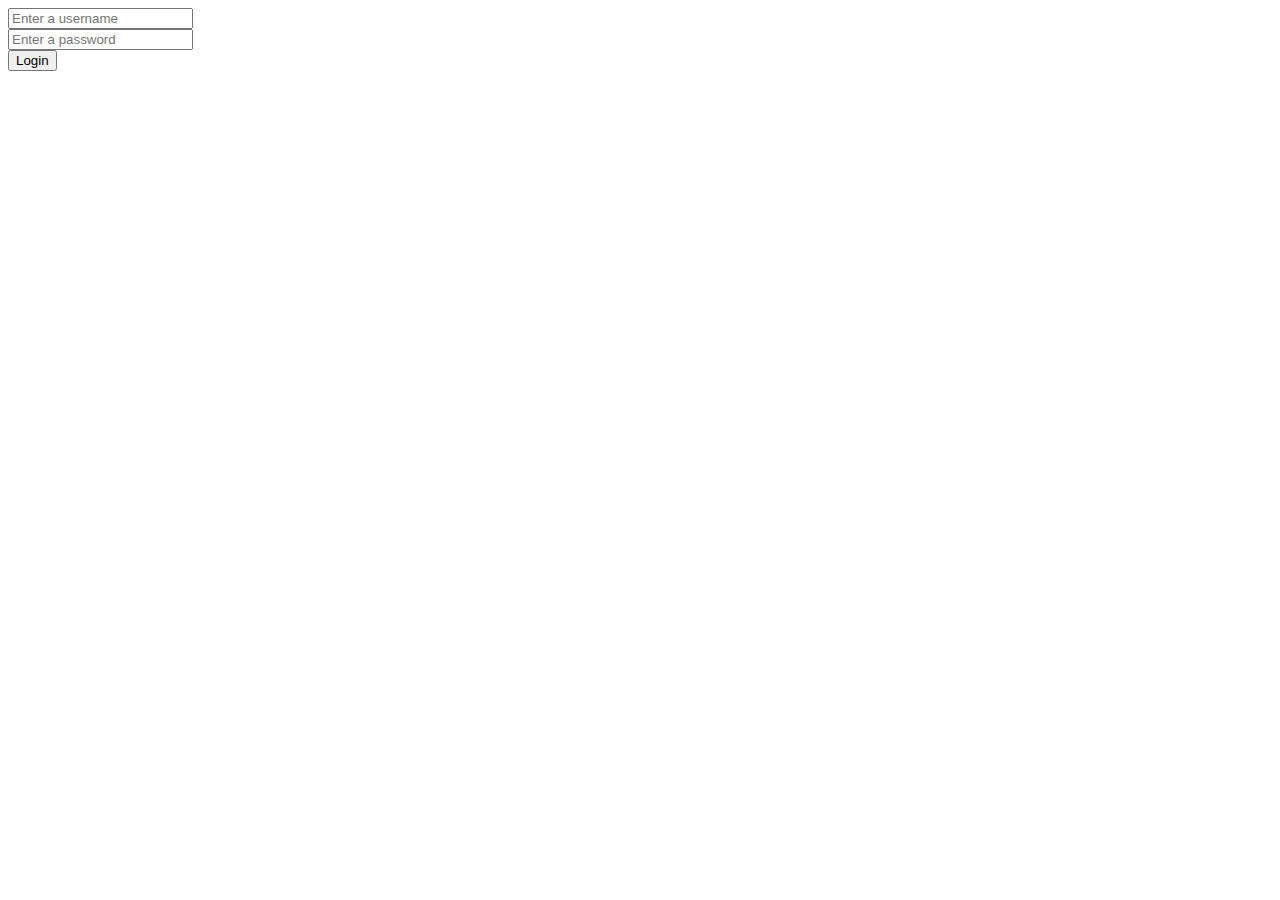
<file: basics/0 database/login.html>
<!DOCTYPE html> <!--declares doc type, important-->

<html lang="en"> <!-- declares start of html and the language-->
<head> <!--opens the start of the head section-->
    <title> 0 database - insert user</title>  <!-- sets page title -->
    <link rel="stylesheet" href="../styles.css"> <!-- links to style sheet -->
</head> <!-- closes the head section -->


<body> <!-- Declares the start of the body -->

<div id="container"> <!-- Declares a container for content -->
    <form action="validate.php" method="post"> <!-- Declares a form to login -->
        <input type="text" name="uname" placeholder="Enter a username" required> <!-- declares login box -->
        <br>
        <input type="password" name="password" placeholder="Enter a password" required> <!-- declares password box -->
        <br>
        <input type="submit" value="Login"> <!-- Button to send login -->
        <br>
    </form>  <!-- Close the form -->

    <br>
</div> <!-- Close the div -->
</body> <!-- closes the body -->
</html> <!-- closes the html -->
</file>
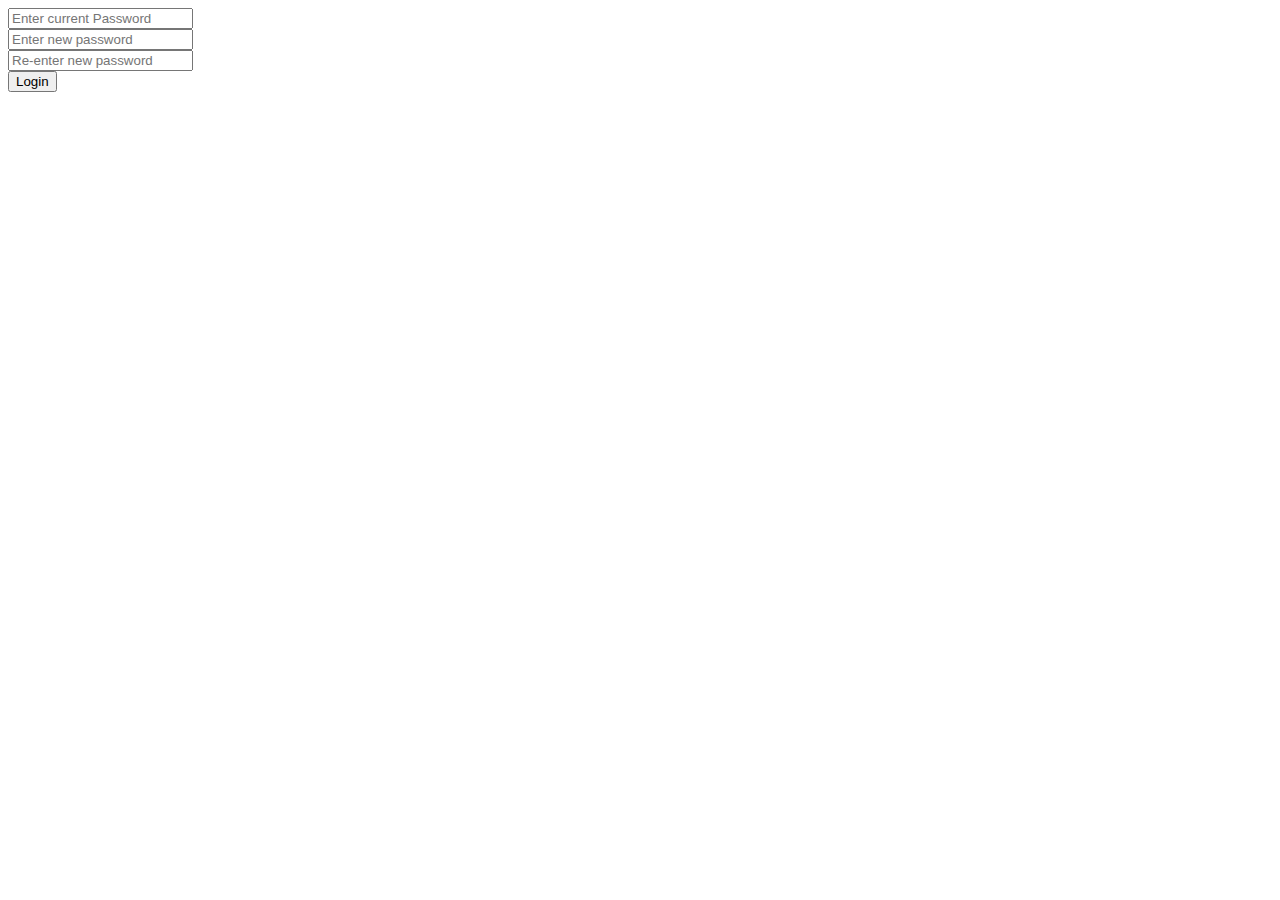
<file: basics/0 database/pwchange.html>
<!DOCTYPE html> <!--declares doc type, important-->

<html lang="en"> <!-- declares start of html and the language-->
<head> <!--opens the start of the head section-->

    <?php
    session_start();

    session_start();  //starts a sessions which is needed to stay logged in
    if(!$_SESSION["ssnlogin"]){  //if no login has been completed

    header("refresh:5;url=login.html");  //redirects them to login
    echo"You are not currently logged in, redirecting to login page";  //error message to reflect that
    }
    ?>

    <title> Password Changer</title>  <!-- sets page title -->
    <link rel="stylesheet" href="../styles.css"> <!-- links to style sheet -->
</head> <!-- closes the head section -->


<body> <!-- Declares the start of the body -->

<div id="container"> <!-- Declares a container for content -->
    <form action="pwchangeconfirm.php" method="post"> <!-- Declares a form to login -->
        <input type="text" name="cpassword" placeholder="Enter current Password" required> <!-- declares login box -->
        <br>
        <input type="password" name="npassword1" placeholder="Enter new password" required> <!-- declares password box -->
        <br>
        <input type="password" name="npassword2" placeholder="Re-enter new password" required> <!-- declares password box -->
        <br>
        <input type="submit" value="Login"> <!-- Button to send login -->
        <br>
    </form>  <!-- Close the form -->

    <br>
</div> <!-- Close the div -->
</body> <!-- closes the body -->
</html> <!-- closes the html -->
</file>
<file: basics/styles.css>
body {
    font-family: Arial, Verdana, Sans-Serif;
}

#mypara {
    color: red;
}
</file>
